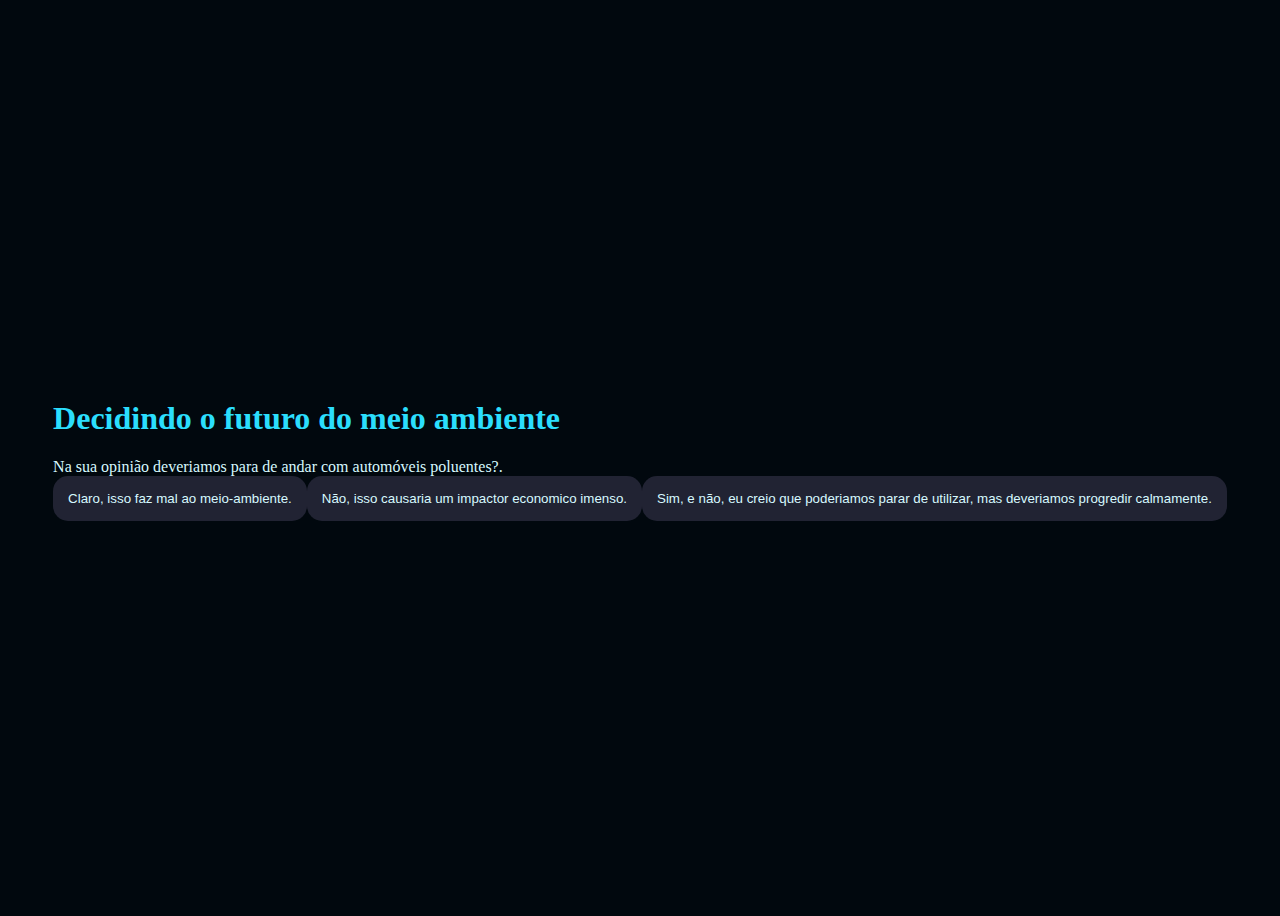
<file: index.html>
<!DOCTYPE html>
<html lang="pt-br">
<head>
    <meta charset="UTF-8">
    <meta name="viewport" content="width=device-width, initial-scale=1.0">
    <link rel="stylesheet" href="style.css">
    <title>Decidindo o futuro do meio ambiente</title>
</head>
<body>
    <div class="caixa-pricipal">
        <h1>Decidindo o futuro do meio ambiente</h1>
        <div class="caixa-perguntas"></div>
        <div class="caixa-alternativas"></div>
        <div class="caixa-resultado">
            <p class="texto-resultado"></p>
        </div>
    </div>
    <script src="script.js"></script>
</body>
</html>
</file>
<file: style.css>
:root{
    --cor-fundo: #01080E ;
    --cor-principal: #0B0D20 ;
    --cor-secundaria: #212333; 
    --cor-destaque: #2BDEFD;
    --cor-texto: #D7F9FF;

}

body {
    background-color: var(--cor-fundo);
    color: var(--cor-texto);
    display: flex;
    justify-content: center;
    align-items: center;
    min-height: 100vh;
}

.caixa-principal{
    background-color: var(--cor-principal);
    width: 90%;
    max-width: 600px;
    text-align: center;
    padding: 20px;
}

h1{
    color: var(--cor-destaque);
}

button {
    background-color: var(--cor-secundaria);
    color: var(--cor-texto);
    border: none;
    border-radius: 15px;
    padding: 15px;
    transition: background-color 0.3s;
}

button:hover{
    background-color: var(--cor-destaque);
    color: var(--cor-principal);
}
</file>
